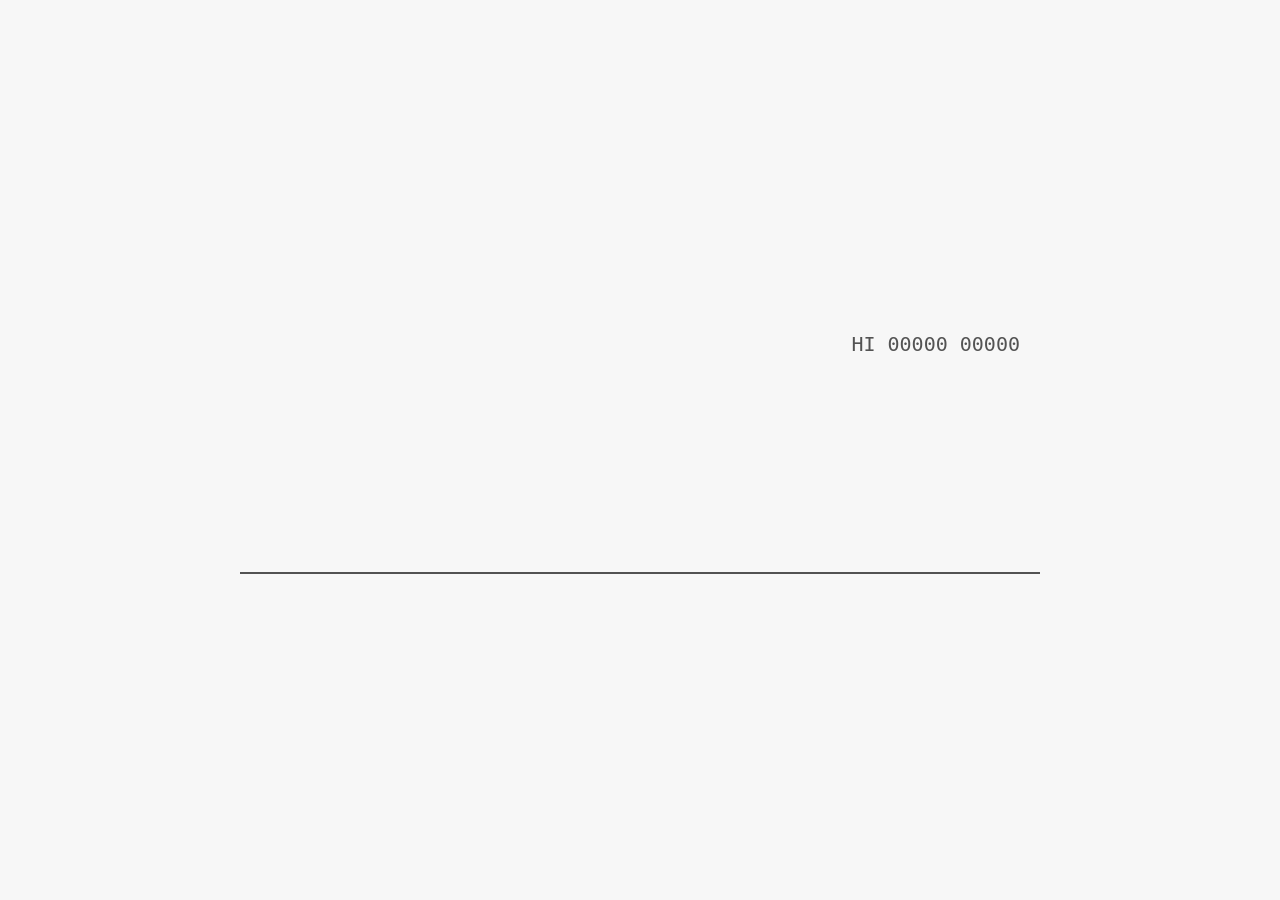
<file: index.html>
<!DOCTYPE html>
<html lang="pt-br">
<head>
    <meta charset="UTF-8">
    <meta name="viewport" content="width=device-width, initial-scale=1.0">
    <title>Dino Chrome Procedural</title>
    <style>
        /* Adicionamos o CSS básico aqui para o Canvas aparecer */
        body { margin: 0; display: flex; justify-content: center; align-items: center; height: 100vh; background: #f7f7f7; }
        #game-central { position: relative; }
        #gameCanvas { border-bottom: 2px solid #535353; }
        #score-container { position: absolute; top: 10px; right: 20px; font-family: monospace; font-size: 20px; color: #535353; }
        .hidden { display: none; }
        #game-over-screen { position: absolute; top: 50px; left: 200px; text-align: center; }
    </style>
</head>
<body>

    <div id="game-central">
        <canvas id="gameCanvas" width="800" height="250"></canvas>
        <div id="score-container">
            <span id="high-score">HI 00000</span>
            <span id="current-score">00000</span>
        </div>
        <div id="game-over-screen" class="hidden">
            <h1>GAME OVER</h1>
            <p>Pressione Espaço para Reiniciar</p>
        </div>
    </div>

    <script src="script.js"></script>
</body>
</html>
</file>
